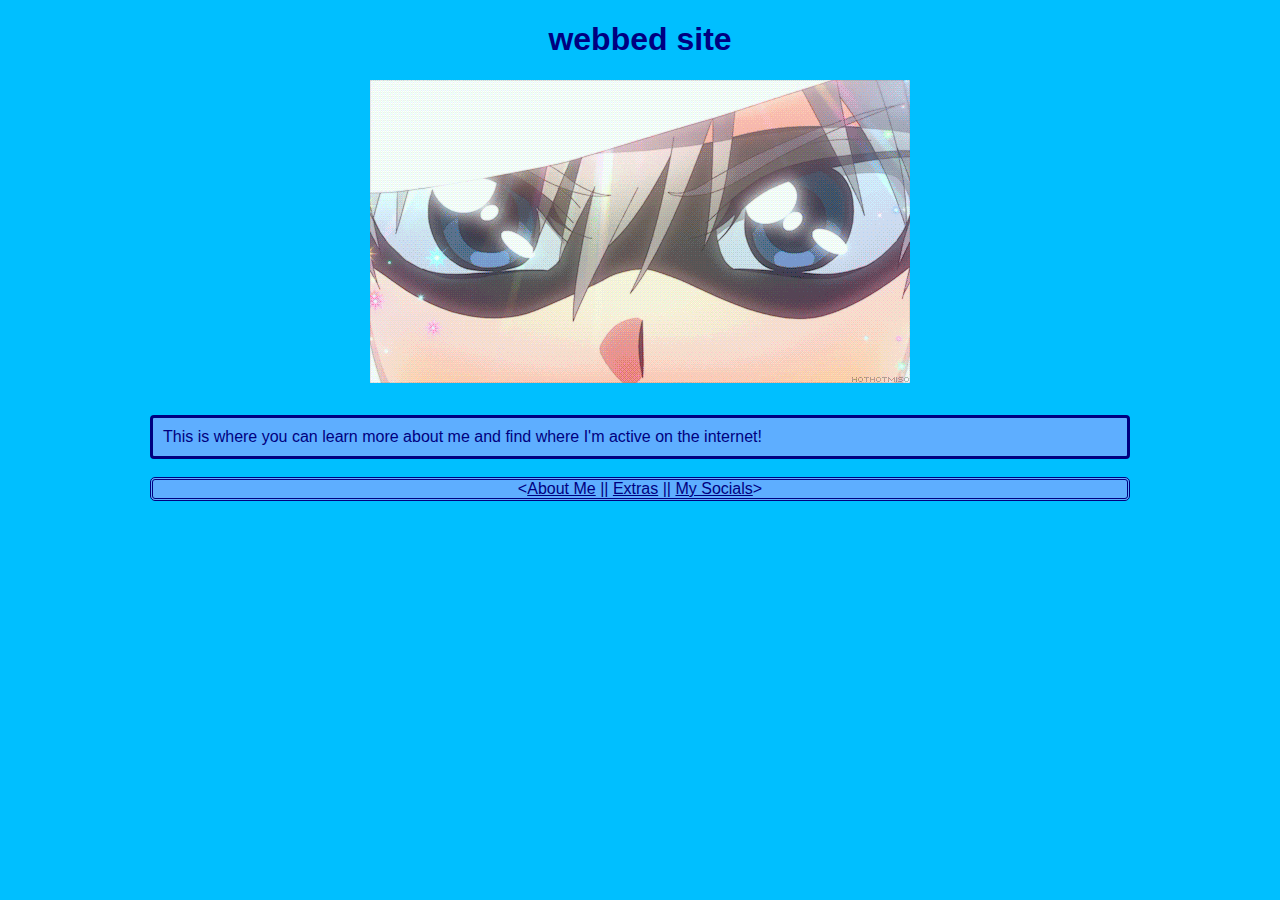
<file: index.html>
<!DOCTYPE html>
<html>

<head>
    <link rel="stylesheet" href="index.css">
    <title>bluedogxl - webbed site</title>
</head>

<body>
    <center>
        <h1>webbed site</h1>
    </center>
    <center><img src="images/takumitransform.gif" title="A gif of Takumi Shinada from Delicious Party Precure transforming into his secret identity, Black Pepper. I put it here because it looks cool."></center>
    <br>
    <section class = "section1">
        This is where you can learn more about me and find where I'm active on the internet! 
    </section>
    <br>
    <nav class="mainnav">
        &lt;<a href="./about.html">About Me</a> || <a href="./extras.html">Extras</a> || <a href="./mystuff.html">My Socials</a>&gt;
    </nav>
</body>

</html>
</file>
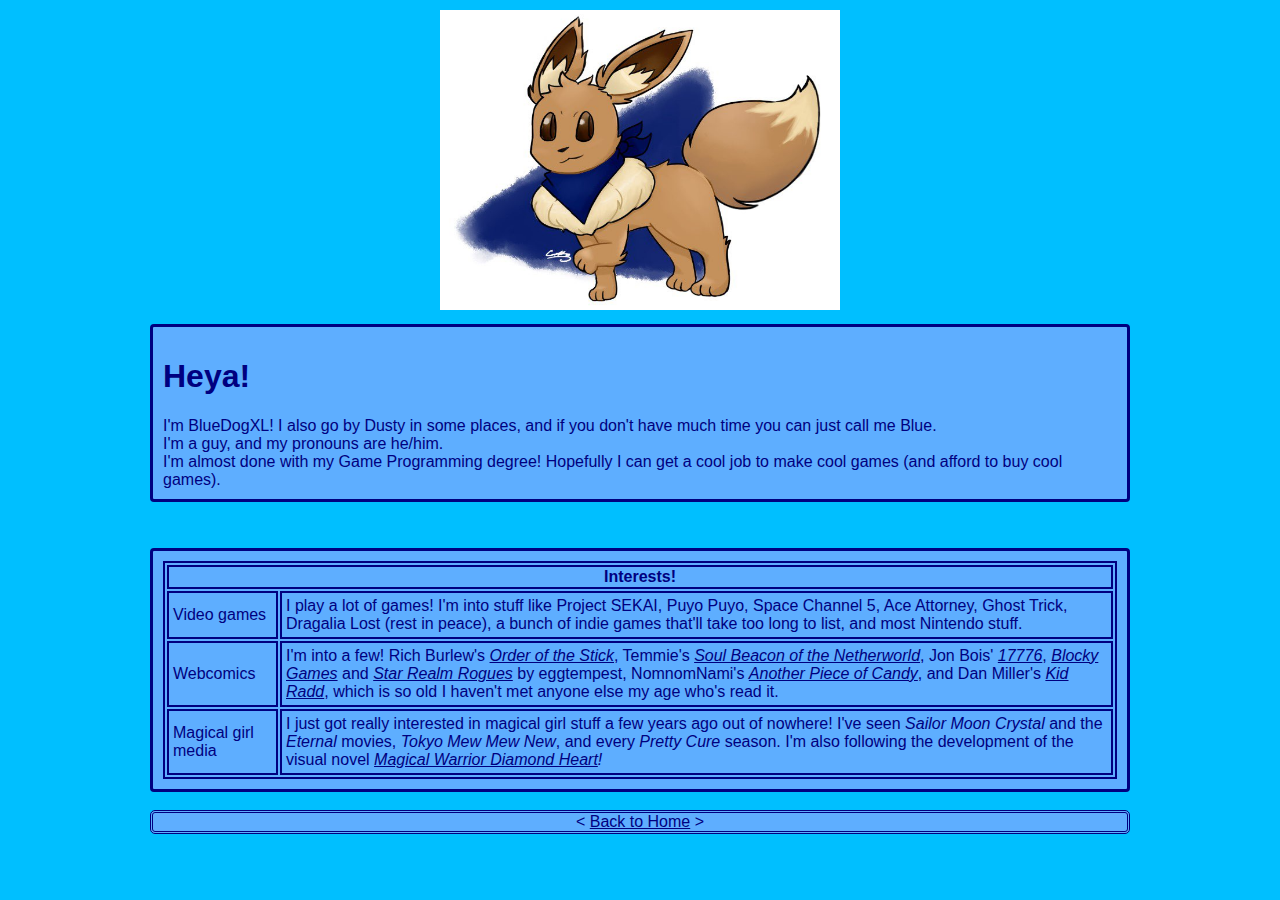
<file: about.html>
<!DOCTYPE html>
<html>

<head>
    <link rel="stylesheet" href="index.css">
    <title>bluedogxl - who i am</title>
</head>

<body>
    <center><img src="images/cattdusty.jpg" width="400" height="300" title="A picture of an Eevee from Pokemon wearing a blue bandana. It's a commission I bought from one of my friends! She did such a nice job on it!"></center>
    <section class="section1">
        <h1>Heya!</h1>
        I'm BlueDogXL! I also go by Dusty in some places, and if you don't have much time you can just call me Blue.
        <br>
        I'm a guy, and my pronouns are he/him.
        <br>
        I'm almost done with my Game Programming degree! Hopefully I can get a cool job to make cool games (and afford to buy cool games).
    </section>
    <br>
    <br>
    <section class = "section2">
        <table>
            <tr>
                <th colspan="2">Interests!</th>
            </tr>
            <tr>
                <td>Video games</td>
                <td>I play a lot of games! I'm into stuff like Project SEKAI, Puyo Puyo, Space Channel 5, Ace Attorney, Ghost Trick, Dragalia Lost (rest in peace), a bunch of indie games that'll take too long to list, and most Nintendo stuff.</td>
            </tr>
            <tr>
                <td>
                    Webcomics
                </td>
                <td>
                    I'm into a few! 
                    Rich Burlew's <em><a href="https://www.giantitp.com/comics/oots.html">Order of the Stick</a></em>, 
                    Temmie's <em><a href="https://tuyoki.itch.io/soulbeacon">Soul Beacon of the Netherworld</a></em>, 
                    Jon Bois' <em><a href="http://www.sbnation.com/a/17776-football">17776</a></em>, 
                    <em><a href="https://www.webtoons.com/en/canvas/blocky-games/list?title_no=794590">Blocky Games</a></em> and <em><a href="https://www.webtoons.com/en/canvas/star-realm-rogues/list?title_no=891169">Star Realm Rogues</a></em> by eggtempest, 
                    NomnomNami's <em><a href="https://another-piece-of-candy.thecomicseries.com">Another Piece of Candy</a></em>, 
                    and Dan Miller's <em><a href="https://www.bgreco.net/kidradd/index.htm">Kid Radd</a></em>, which is so old I haven't met anyone else my age who's read it.
                </td>
            </tr>
            <tr>
                <td>Magical girl media</td>
                <td>
                    I just got really interested in magical girl stuff a few years ago out of nowhere! I've seen <em>Sailor Moon Crystal</em> and the <em>Eternal</em> movies, <em>Tokyo Mew Mew New</em>, and every <em>Pretty Cure</em> season. I'm also following the development of the visual novel <em><a href="https://magicalwarriordiamondheart.com">Magical Warrior Diamond Heart</a>!</em>
                </td>
            </tr>
        </table>
    </section>
    <br>
    <nav class="mainnav">
        &lt; <a href="./index.html">Back to Home</a> &gt;
    </nav>

</body>

</html>
</file>
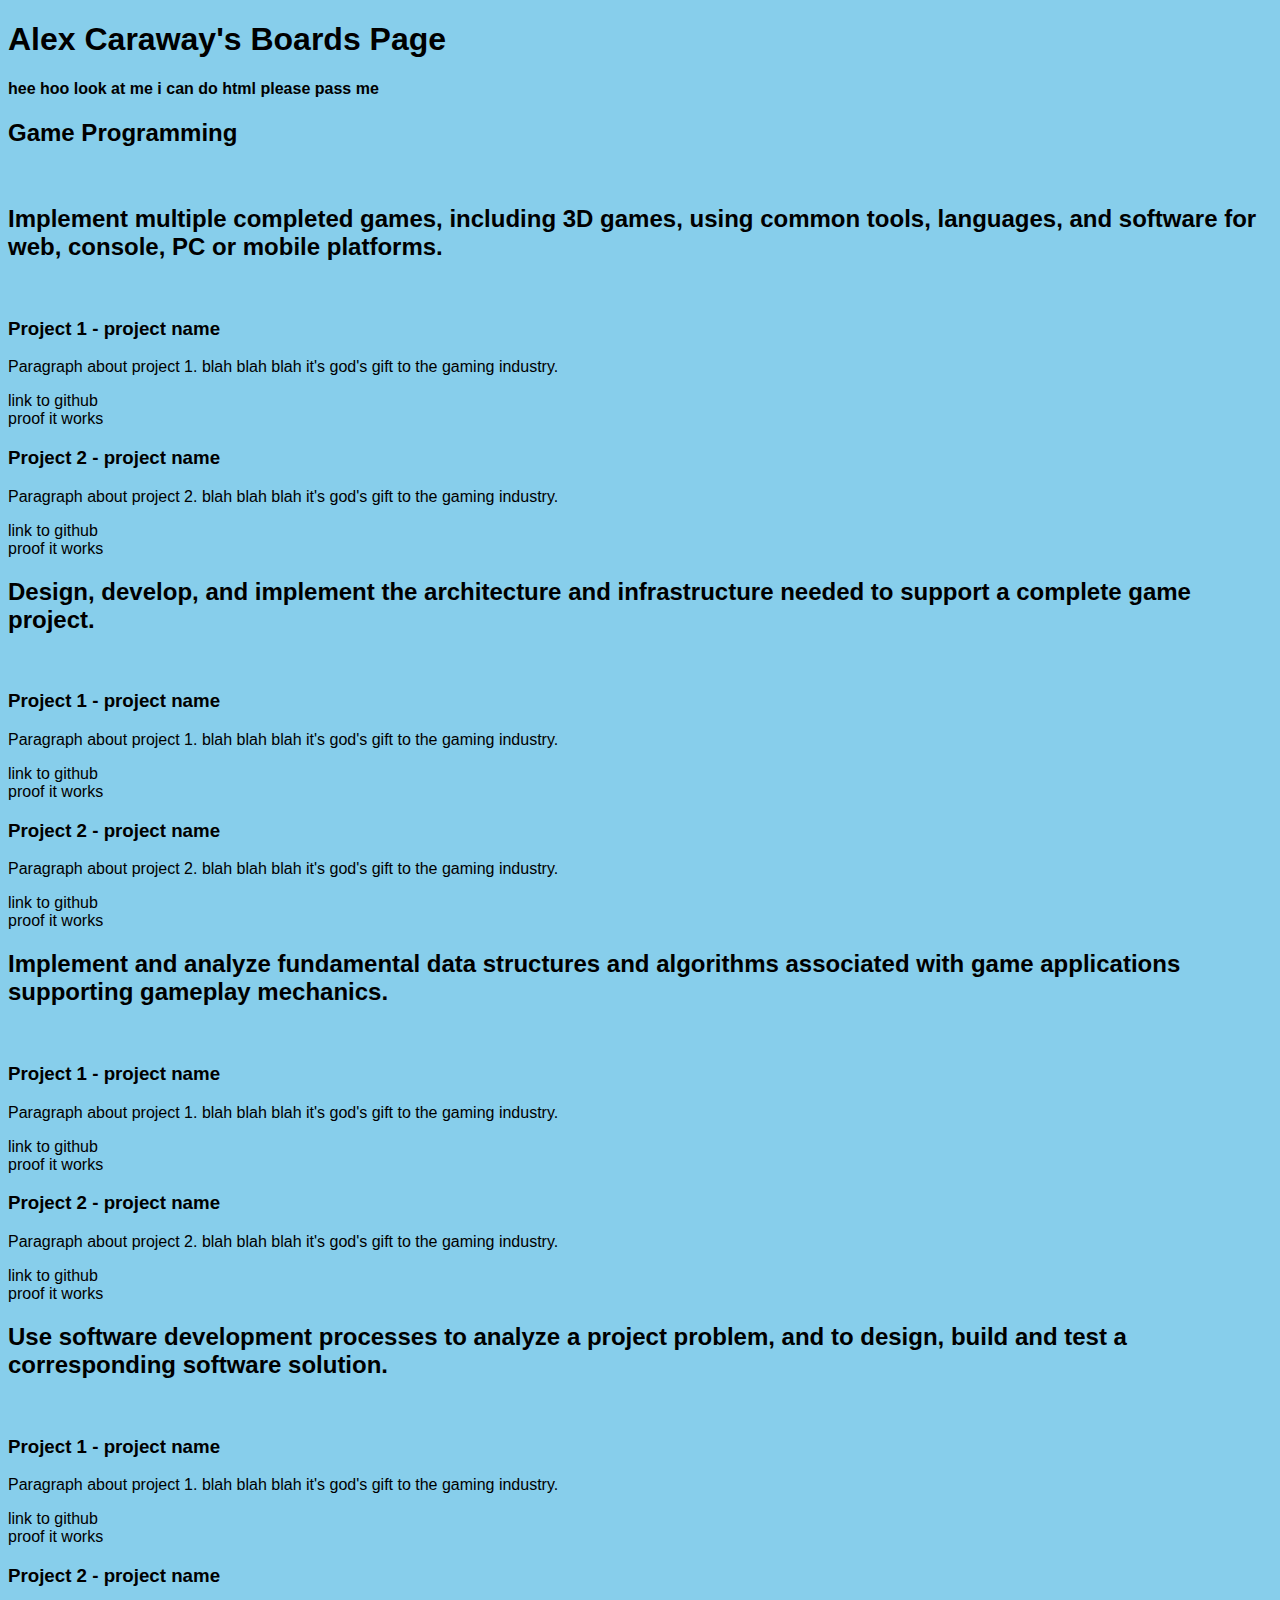
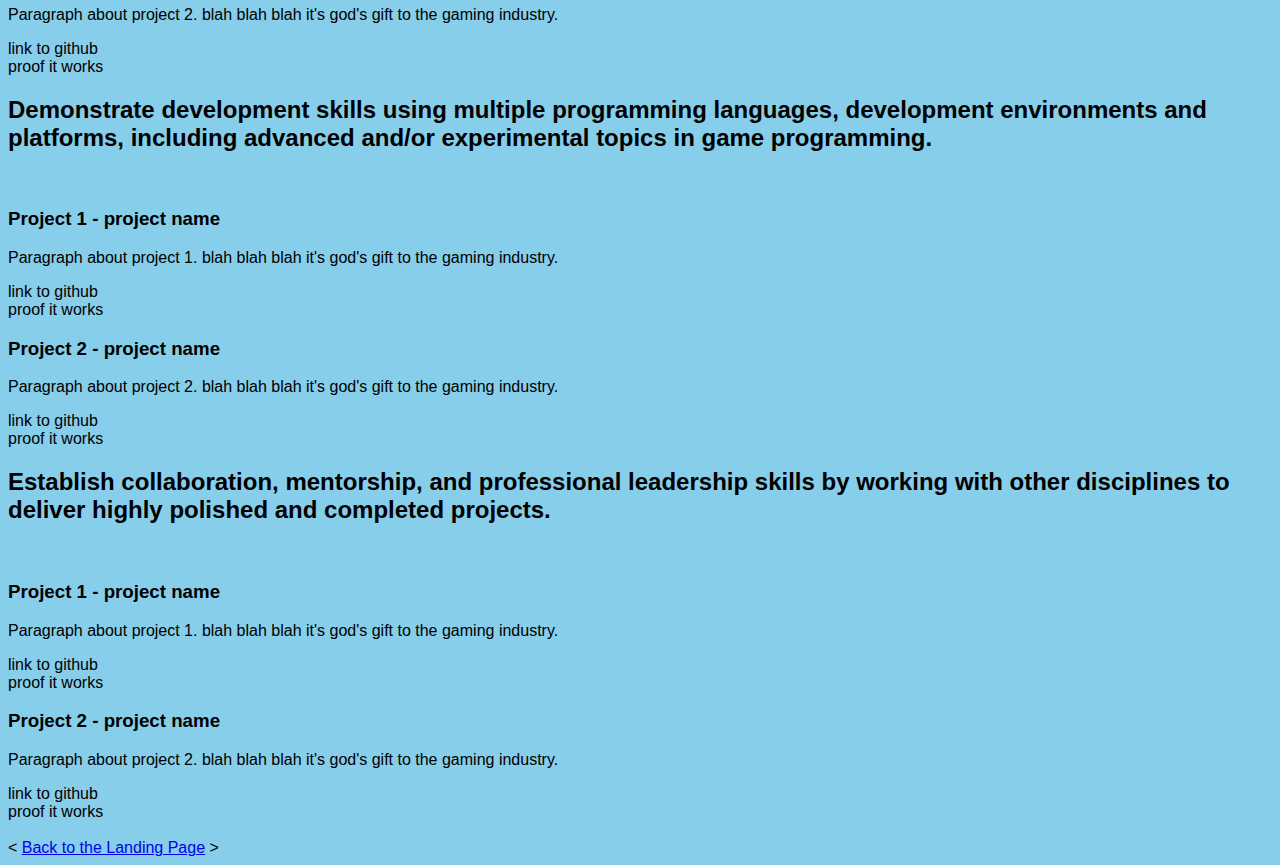
<file: boards.html>
<!DOCTYPE html>
<html>
    <head>
        <title>
            Alex Caraway's Boards Page
        </title>
        <style>
            body{
                background-color: skyblue;
                font-family: 'Sofia', sans-serif;
            }
        </style>
    </head>
    <body>
        <h1>Alex Caraway's Boards Page</h1>
        <h4>hee hoo look at me i can do html please pass me</h4>
        <h2>Game Programming</h2>
        <br>
        <h2>Implement multiple completed games, including 3D games, using common tools, languages, and software for web, console, PC or mobile platforms.</h2>
        <br>
        <h3>Project 1 - project name</h3>
        <p>
            Paragraph about project 1. blah blah blah it's god's gift to the gaming industry.
        </p>
        link to github <!--put the link here you buffoon-->
        <br>
        proof it works <!--you better have this-->
        <br>
        <h3>Project 2 - project name</h3>
        <p>
            Paragraph about project 2. blah blah blah it's god's gift to the gaming industry.
        </p>
        link to github <!--put the link here you buffoon-->
        <br>
        proof it works <!--you better have this-->
        <br>
        <h2>Design, develop, and implement the architecture and infrastructure needed to support a complete game project.</h2>
        <br>
        <h3>Project 1 - project name</h3>
        <p>
            Paragraph about project 1. blah blah blah it's god's gift to the gaming industry.
        </p>
        link to github <!--put the link here you buffoon-->
        <br>
        proof it works <!--you better have this-->
        <br>
        <h3>Project 2 - project name</h3>
        <p>
            Paragraph about project 2. blah blah blah it's god's gift to the gaming industry.
        </p>
        link to github <!--put the link here you buffoon-->
        <br>
        proof it works <!--you better have this-->
        <br>
        <h2>Implement and analyze fundamental data structures and algorithms associated with game applications supporting gameplay mechanics.</h2>
        <br>
        <h3>Project 1 - project name</h3>
        <p>
            Paragraph about project 1. blah blah blah it's god's gift to the gaming industry.
        </p>
        link to github <!--put the link here you buffoon-->
        <br>
        proof it works <!--you better have this-->
        <br>
        <h3>Project 2 - project name</h3>
        <p>
            Paragraph about project 2. blah blah blah it's god's gift to the gaming industry.
        </p>
        link to github <!--put the link here you buffoon-->
        <br>
        proof it works <!--you better have this-->
        <br>
        <h2>Use software development processes to analyze a project problem, and to design, build and test a corresponding software solution.</h2>
        <br>
        <h3>Project 1 - project name</h3>
        <p>
            Paragraph about project 1. blah blah blah it's god's gift to the gaming industry.
        </p>
        link to github <!--put the link here you buffoon-->
        <br>
        proof it works <!--you better have this-->
        <br>
        <h3>Project 2 - project name</h3>
        <p>
            Paragraph about project 2. blah blah blah it's god's gift to the gaming industry.
        </p>
        link to github <!--put the link here you buffoon-->
        <br>
        proof it works <!--you better have this-->
        <br>
        <h2>Demonstrate development skills using multiple programming languages, development environments and platforms, including advanced and/or experimental topics in game programming.</h2>
        <br>
        <h3>Project 1 - project name</h3>
        <p>
            Paragraph about project 1. blah blah blah it's god's gift to the gaming industry.
        </p>
        link to github <!--put the link here you buffoon-->
        <br>
        proof it works <!--you better have this-->
        <br>
        <h3>Project 2 - project name</h3>
        <p>
            Paragraph about project 2. blah blah blah it's god's gift to the gaming industry.
        </p>
        link to github <!--put the link here you buffoon-->
        <br>
        proof it works <!--you better have this-->
        <br>
        <h2>Establish collaboration, mentorship, and professional leadership skills by working with other disciplines to deliver highly polished and completed projects.</h2>
        <br>
        <h3>Project 1 - project name</h3>
        <p>
            Paragraph about project 1. blah blah blah it's god's gift to the gaming industry.
        </p>
        link to github <!--put the link here you buffoon-->
        <br>
        proof it works <!--you better have this-->
        <br>
        <h3>Project 2 - project name</h3>
        <p>
            Paragraph about project 2. blah blah blah it's god's gift to the gaming industry.
        </p>
        link to github <!--put the link here you buffoon-->
        <br>
        proof it works <!--you better have this-->
        <br>
        <br>
        &lt;
        <a href="./index.html">Back to the Landing Page</a>
        &gt;
    </body>
</html>
</file>
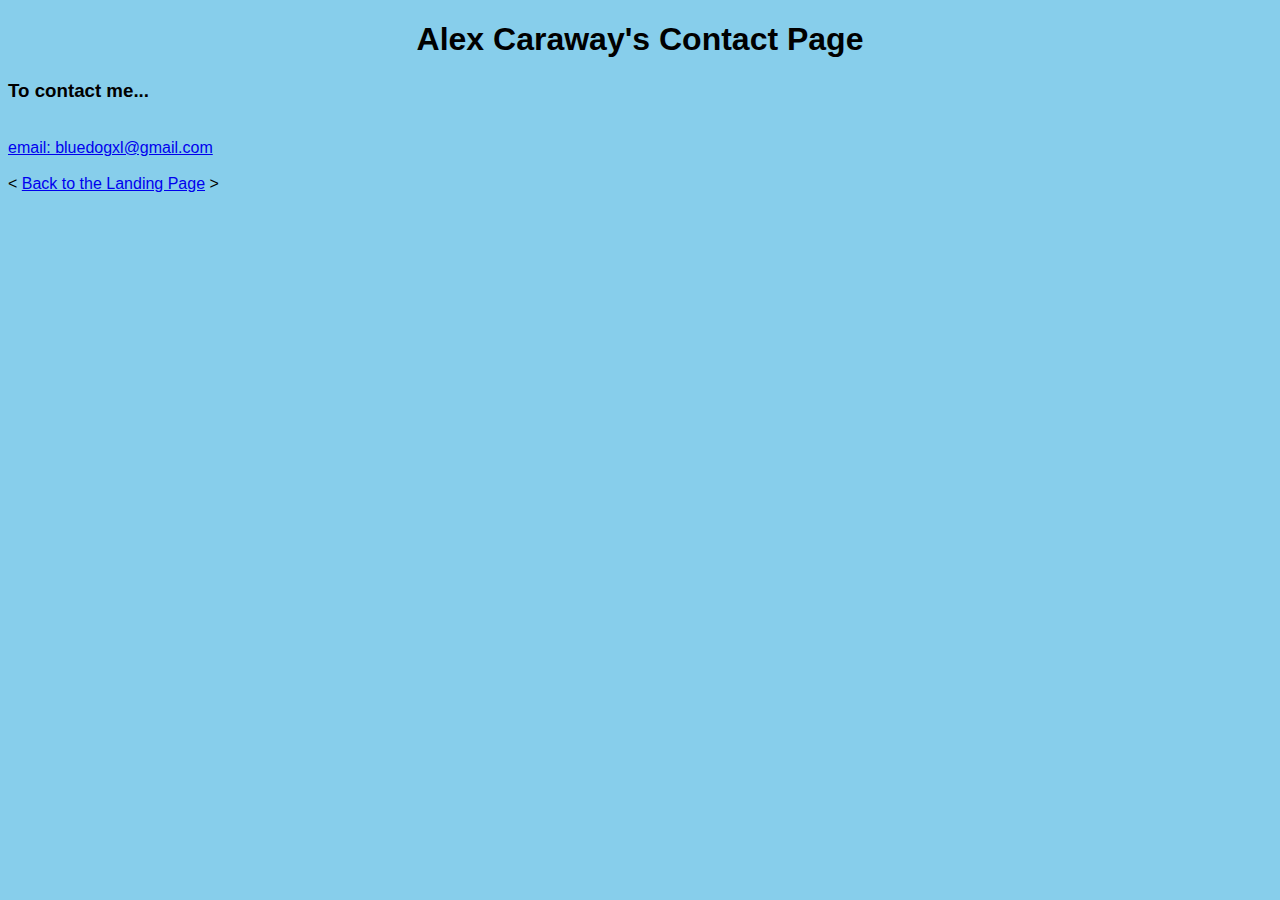
<file: contact.html>
<!DOCTYPE html>
<html>
    <head>
        <title>
            Contact Alex Caraway
        </title>
        <style>
            body{
                background-color: skyblue;
                font-family: 'Sofia', sans-serif;
            }
        </style>
    </head>
    <body>
        <center><h1>Alex Caraway's Contact Page</h1></center>
        <h3>To contact me...</h3><br>
        <a href="mailto:bluedogxl@gmail.com">email: bluedogxl@gmail.com</a>
        <br>
        <br>
        &lt;
        <a href="./index.html">Back to the Landing Page</a>
        &gt;
    </body>
</html>
</file>
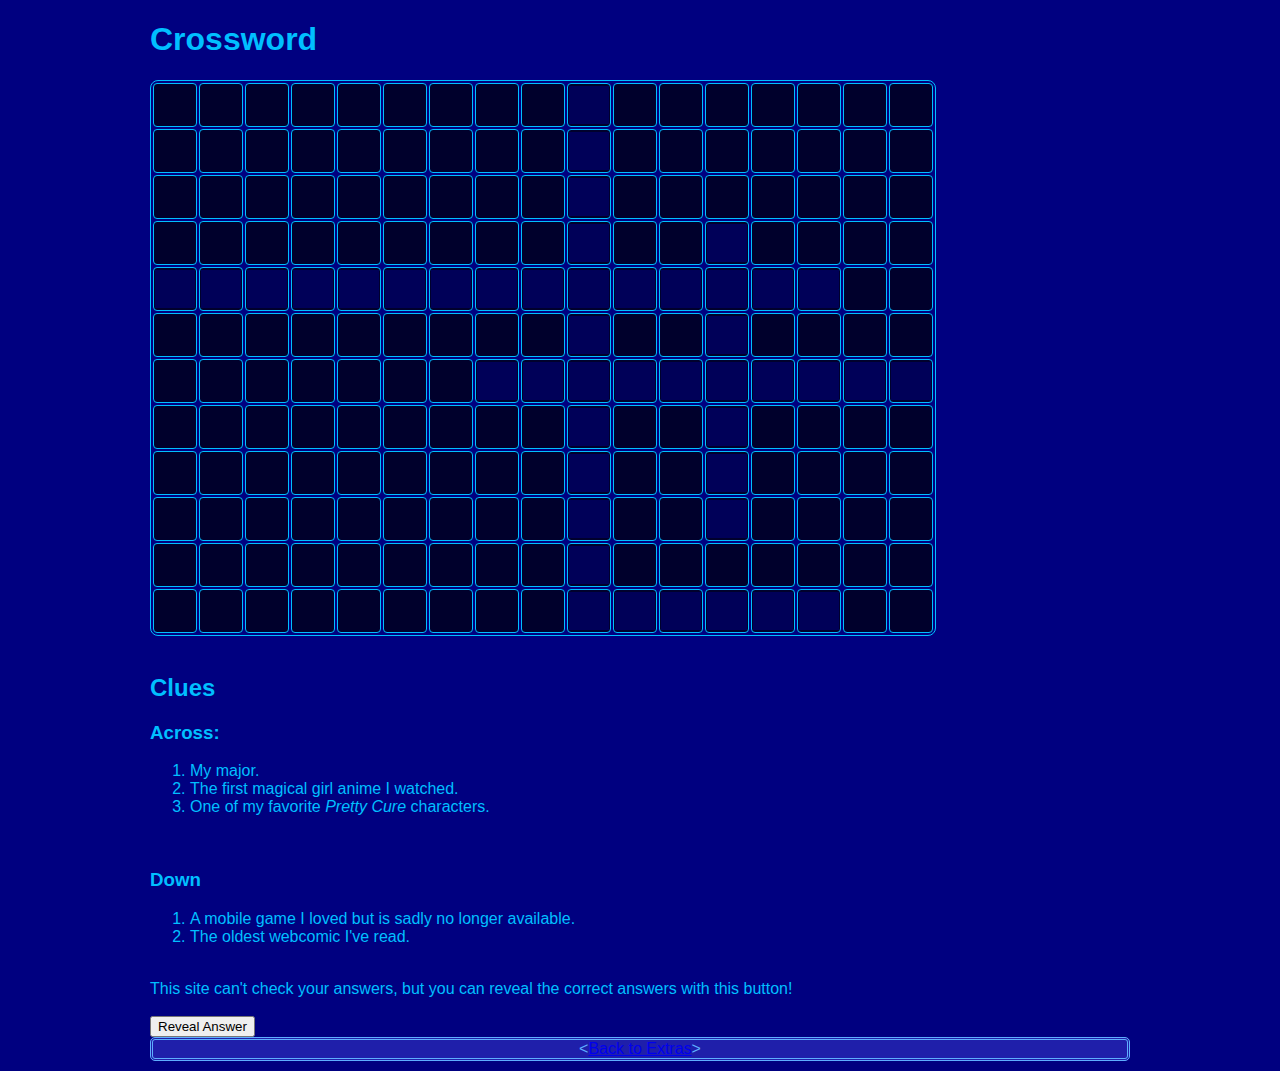
<file: crossword.html>
<!DOCTYPE html>
<html lang="en">
    <!-- this is one of the pages i made for CSC256 -->
<head>
    <meta charset="UTF-8">
    <meta name="viewport" content="width=device-width, initial-scale=1.0">
    <title>bluedogxl - crossword</title>
    <script src="crossword.js"></script>
    <link href="crossword.css" rel="stylesheet">
</head>
<body>
    <header>
        <h1>Crossword</h1>
    </header>
    <main>
        <table id="crossword"></table>
        <br>
        <h2>Clues</h2>
        <h3>Across:</h3>
        <ol>
            <li>
                My major.
            </li>
            <li>
                The first magical girl anime I watched.
            </li>
            <li>
                One of my favorite <em>Pretty Cure</em> characters.
            </li>
        </ol>
        <br>
        <h3>Down</h3>
        <ol>
            <li>
                A mobile game I loved but is sadly no longer available.
            </li>
            <li>
                The oldest webcomic I've read.
            </li>
        </ol>
        <br>
        This site can't check your answers, but you can reveal the correct answers with this button!
        <br><br>
        <button onclick="revealAnswer();">Reveal Answer</button>
    </main>
    <script>
        buildTable(document.getElementById("crossword"));
        // remember to update revealAnswers with these functions as well!
        buildClues(0, "down", 3, 12, document.getElementById("crossword"), false);
        buildClues(1, "across", 6, 7, document.getElementById("crossword"), false);
        buildClues(2, "down", 0, 9, document.getElementById("crossword"), false);
        buildClues(3, "across", 11, 9, document.getElementById("crossword"), false);
        buildClues(4, "across", 4, 0, document.getElementById("crossword"), false);
    </script>
    <nav class="mainnav">
        &lt;<a href="./extras.html">Back to Extras</a>&gt;
    </nav>
</body>
</html>
</file>
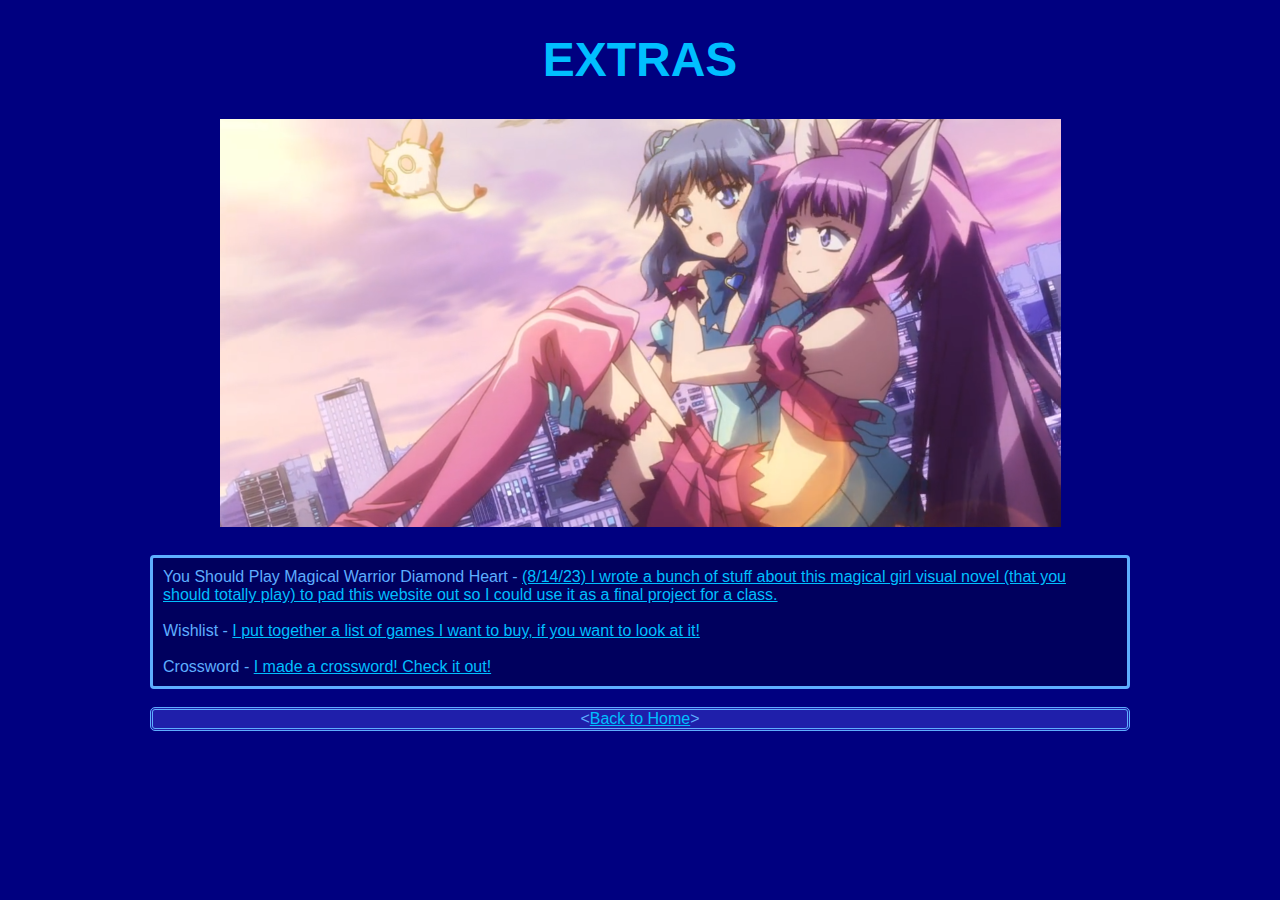
<file: extras.html>
<!DOCTYPE html>
<html lang="en">
<!-- this is one of the pages i made for CSC256 -->

<head>
    <meta charset="UTF-8">
    <meta name="viewport" content="width=device-width, initial-scale=1.0">
    <title>bluedogxl - extras</title>
    <link rel="stylesheet" href="extras.css">
</head>

<body>
    <header>
        <h1>EXTRAS</h1>
    </header>
    <main>
        <img src="images/tmmnsunset.png" width="841" height="408"
            style="display: block; margin-left: auto; margin-right: auto;"
            title="A screencap of a scene in Tokyo Mew Mew New where Mew Mint carries Mew Zakuro into the sunset.">
        <br>
        <section class="section1">
            You Should Play Magical Warrior Diamond Heart - <a
                href="./you-should-play-magical-warrior-diamond-heart.html">(8/14/23) I wrote a bunch of stuff about
                this
                magical girl visual novel (that you should totally play) to pad this website out so I could use it as a
                final project for a class.</a>
            <br>
            <br>
            Wishlist - <a href="./wishlist.html">I put together a list of games I want to buy, if you want to look at
                it!</a>
            <br>
            <br>
            Crossword - <a href="./crossword.html">I made a crossword! Check it out!</a>
        </section>
    </main>
    <br>
    <nav class="mainnav">
        &lt;<a href="./index.html">Back to Home</a>&gt;
    </nav>
</body>

</html>
</file>
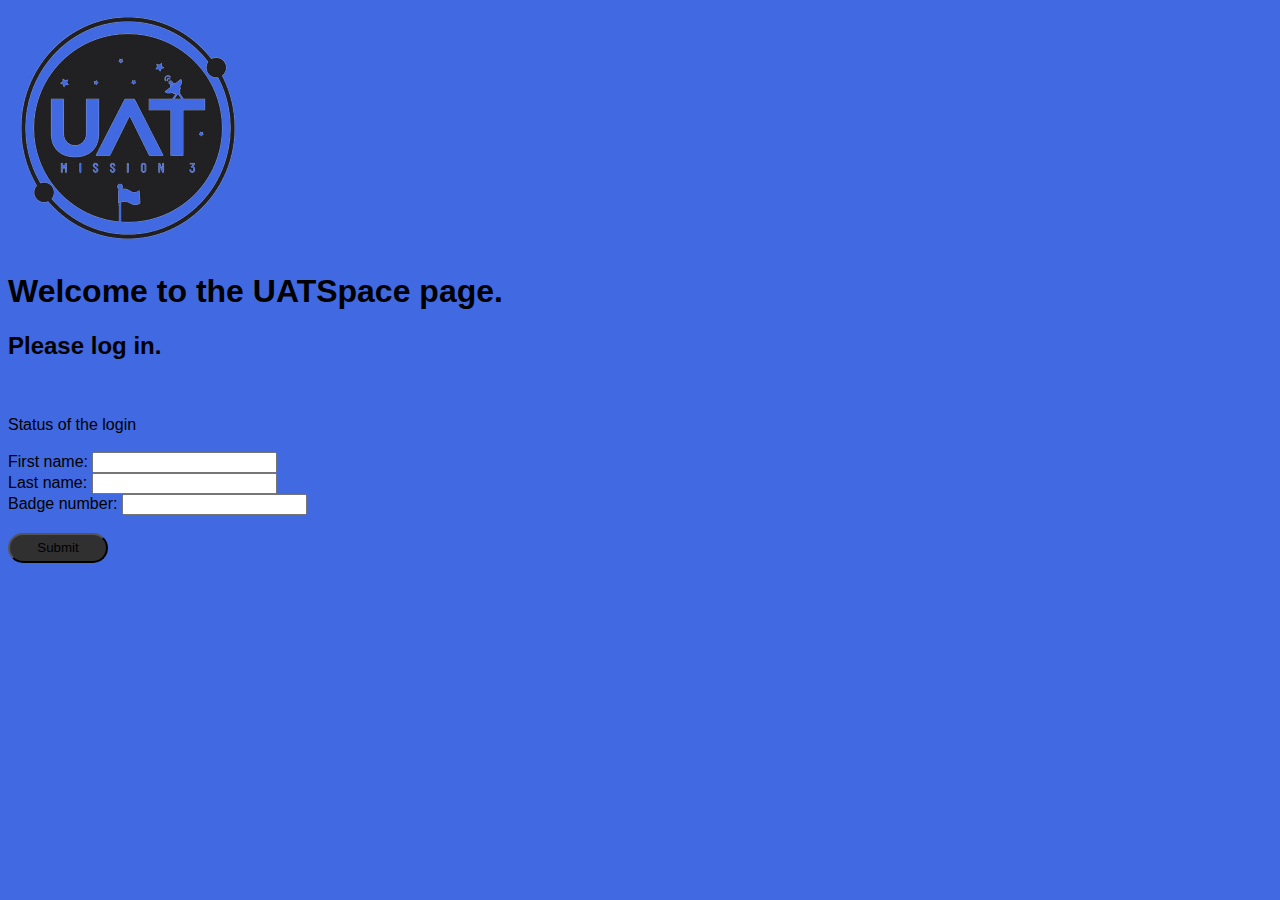
<file: login.html>
<!DOCTYPE html>
<html>

<head>
    <script src="logincode.js"></script>
    <link rel="stylesheet" href="loginstyle.css">
    <title>Login to UAT Space</title>
</head>

<body>
    <img src="UATspaceLogo.jpg">
    <h1>
        Welcome to the UATSpace page.
        </h1>
        <h2>Please log in.
    </h2>
    <br>
    <br>
    <div id="loginStatus">Status of the login</div>
    <br>
    <form id="creditSubmit" onsubmit="return false">
        First name: <input type="text" id="fName"> <br>
        Last name: <input type="text" id="lName"> <br>
        Badge number: <input type="number" id="badgeID"> <br>
        <br>
        <input type="submit" onclick="checkCreds();" class="submitButton">
    </form>
</body>

</html>
</file>
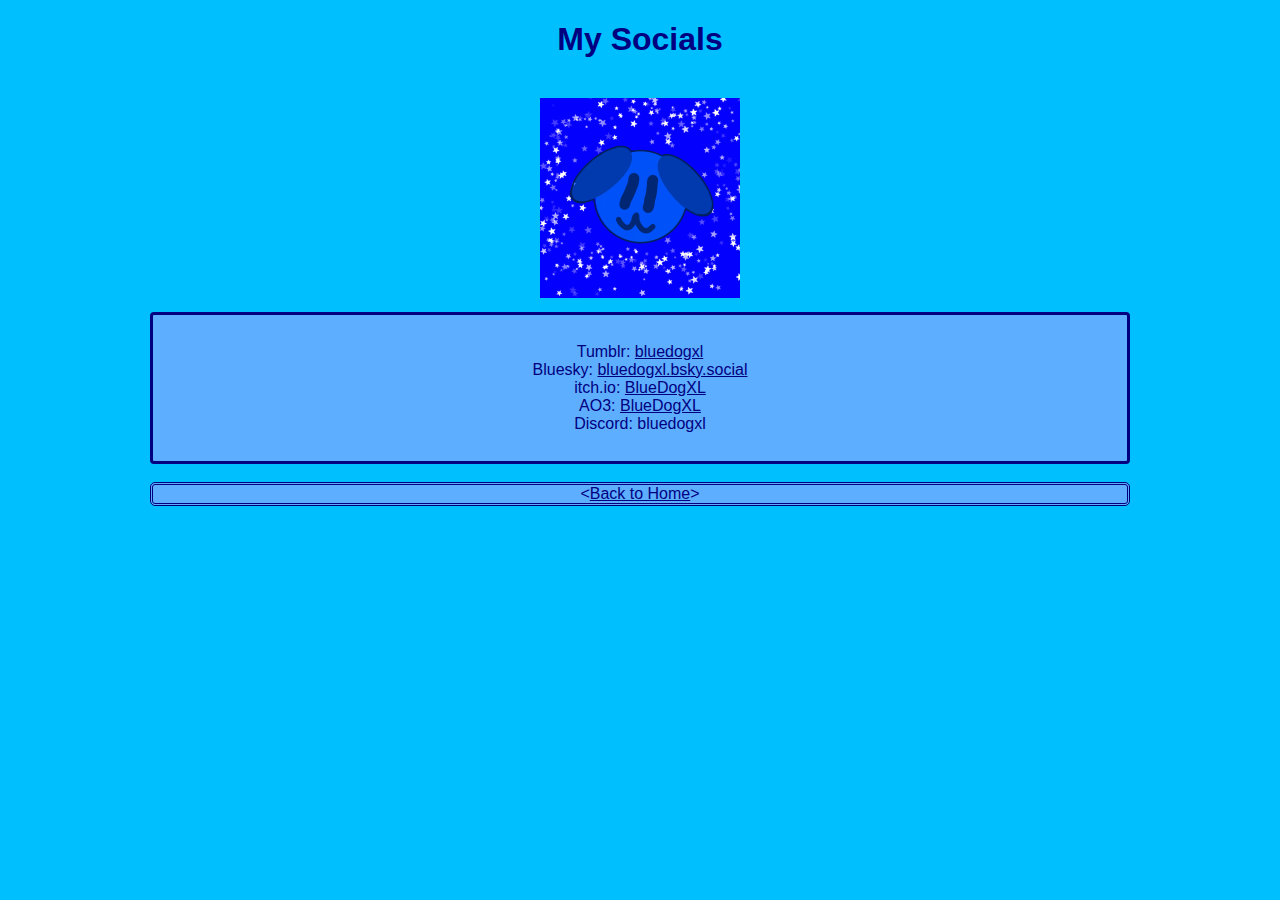
<file: mystuff.html>
<!DOCTYPE html>
<html>
    <head>
        <link rel="stylesheet" href="index.css">
        <title>bluedogxl - where i'm at</title>
    </head>
    <body>
        <center><h1>My Socials</h1><br>
        <img src="images/icon.png" width="200" height="200" title="The icon I use for pretty much everything nowadays."> <br>
        <section class="section1"><br>
        Tumblr: <a href="https://bluedogxl.tumblr.com">bluedogxl</a><br>
        Bluesky: <a href="https://bsky.app/profile/bluedogxl.bsky.social">bluedogxl.bsky.social</a><br>
        itch.io: <a href="https://bluedogxl.itch.io">BlueDogXL</a><br>
        AO3: <a href="https://archiveofourown.org/users/BlueDogXL">BlueDogXL</a><br>
        Discord: bluedogxl<br>
        <br></center>
        </section><br>
        <nav class="mainnav">
        &lt;<a href="./index.html">Back to Home</a>&gt;
        </nav>
    </body>
</html>
</file>
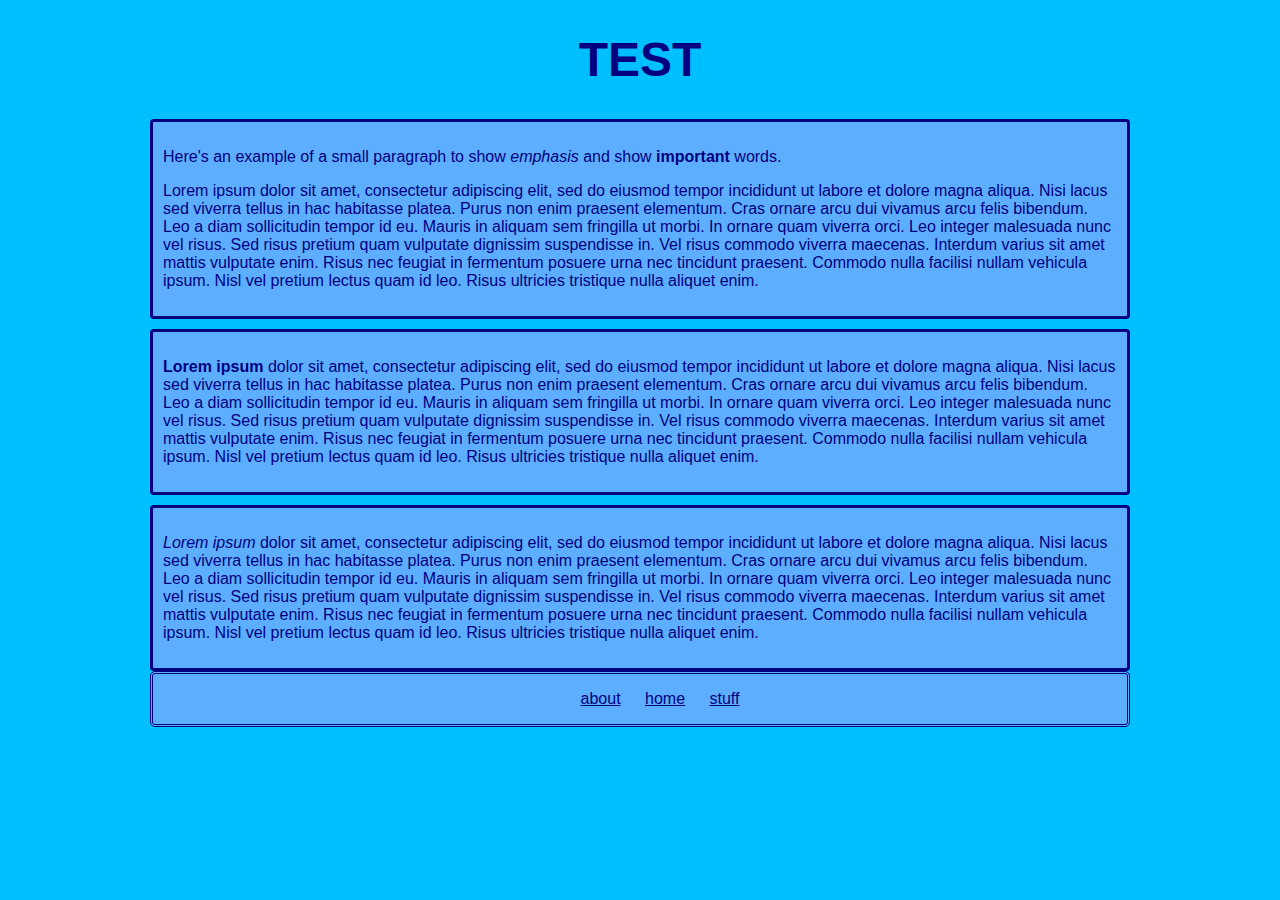
<file: test.html>
<!DOCTYPE html>
<html>

<head>
    <link rel="stylesheet" href="index.css">
</head>

<body>
    <header>
        <h1>TEST</h1>
    </header>

    <section class="section1">
        <p>Here's an example of a small paragraph to show <em>emphasis</em> and show <strong>important</strong> words.</p>
    <p>Lorem ipsum dolor sit amet, consectetur adipiscing elit, sed do eiusmod tempor incididunt ut labore et dolore magna aliqua. Nisi lacus sed viverra tellus in hac habitasse platea. Purus non enim praesent elementum. Cras ornare arcu dui vivamus arcu felis bibendum. Leo a diam sollicitudin tempor id eu. Mauris in aliquam sem fringilla ut morbi. In ornare quam viverra orci. Leo integer malesuada nunc vel risus. Sed risus pretium quam vulputate dignissim suspendisse in. Vel risus commodo viverra maecenas. Interdum varius sit amet mattis vulputate enim. Risus nec feugiat in fermentum posuere urna nec tincidunt praesent. Commodo nulla facilisi nullam vehicula ipsum. Nisl vel pretium lectus quam id leo. Risus ultricies tristique nulla aliquet enim.</p>
    </section>

    <section class="section2">
        <p><strong>Lorem ipsum</strong> dolor sit amet, consectetur adipiscing elit, sed do eiusmod tempor incididunt ut labore et dolore magna aliqua. Nisi lacus sed viverra tellus in hac habitasse platea. Purus non enim praesent elementum. Cras ornare arcu dui vivamus arcu felis bibendum. Leo a diam sollicitudin tempor id eu. Mauris in aliquam sem fringilla ut morbi. In ornare quam viverra orci. Leo integer malesuada nunc vel risus. Sed risus pretium quam vulputate dignissim suspendisse in. Vel risus commodo viverra maecenas. Interdum varius sit amet mattis vulputate enim. Risus nec feugiat in fermentum posuere urna nec tincidunt praesent. Commodo nulla facilisi nullam vehicula ipsum. Nisl vel pretium lectus quam id leo. Risus ultricies tristique nulla aliquet enim.</p>
    </section>

    <section class="section3">
        <p><em>Lorem ipsum</em> dolor sit amet, consectetur adipiscing elit, sed do eiusmod tempor incididunt ut labore et dolore magna aliqua. Nisi lacus sed viverra tellus in hac habitasse platea. Purus non enim praesent elementum. Cras ornare arcu dui vivamus arcu felis bibendum. Leo a diam sollicitudin tempor id eu. Mauris in aliquam sem fringilla ut morbi. In ornare quam viverra orci. Leo integer malesuada nunc vel risus. Sed risus pretium quam vulputate dignissim suspendisse in. Vel risus commodo viverra maecenas. Interdum varius sit amet mattis vulputate enim. Risus nec feugiat in fermentum posuere urna nec tincidunt praesent. Commodo nulla facilisi nullam vehicula ipsum. Nisl vel pretium lectus quam id leo. Risus ultricies tristique nulla aliquet enim.</p>
    </section>

    <nav class="mainnav">
        <ul>
            <li><a href="about.html">about</a></li>
            <li><a href="index.html">home</a></li>
            <li><a href="mystuff.html">stuff</a></li>
        </ul>
    </nav>

    <footer>
        
    </footer>
</body>

</html>
</file>
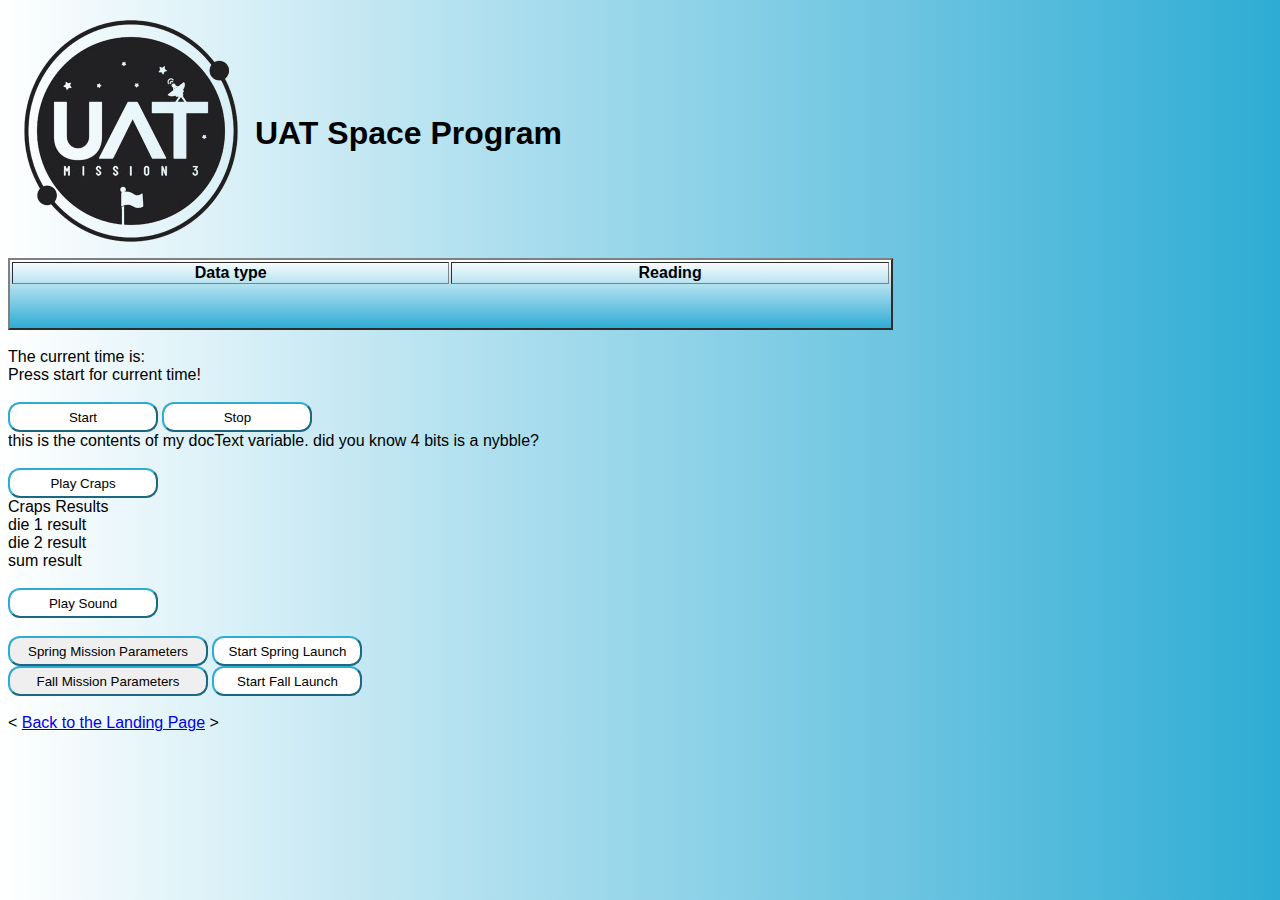
<file: UATSpacePage.html>
<!DOCTYPE html>
<html>
<!--
    This is a file to test the use of HTML tags as well as a couple JavaScript functions (document.write() and alert()).
    created by Alex Caraway
    01/12/22
    for CSC102
    alecaraw@uat.edu
-->

<head>
    <!--This is the head of the document, it is behind the scenes-->
    <script src="code.js"></script>
    <script src="classCode.js"></script>
    <script src="launchDataDis.js"></script>
    <script src="dataLoader.js"></script>
    <script>
        var theTime = new Date();
        var tempTime = new Date();
        var lastIteration = 0;
        var time_interval = 5000;
        var running = true;
        var index = 0;
        var timer;
        //gets data into array
        var data = getData();
    </script>
    <title>
        Alex Caraway's UATSpace Page
    </title>
    <style>
        body {
            background-image: linear-gradient(90deg, white, #2eacd4);
            font-family: 'Sofia', sans-serif;
        }
        .SSButtons {
            background-color: white;
            width: 150px;
            height: 30px;
            border-radius: 12px;
            border-color: #2eacd4;
        }
        .LgButton {
            width: 200px;
            height: 30px;
            border-radius: 12px;
            border-color: #2eacd4;
        }
        #data {
            background-image: linear-gradient(180deg, white, #2eacd4);
        }
            
    </style>
</head>

<body>
    <table>
        <td><img src="UATspaceLogo.jpg"></td>
        <td><h1>UAT Space Program</h1></td>
    </table>
    <table id="data" border="2" width="70%">
        <col style="width: 35%">
        <col style="width: 35%">
        <thead>
            <th>Data type</th>
            <th>Reading</th>
        </thead>
        <tbody>
            <tr id="seconds"></tr>
            <tr id="latitude"></tr>
            <tr id="longitude"></tr>
            <tr id="gpsSensor_alt"></tr>
            <tr id="bmpSensor_alt"></tr>
            <tr id="bmpSensor_pres"></tr>
            <tr id="bmpSensor_temp"></tr>
            <tr id="digSensor_temp"></tr>
            <tr id="cssSensor_temp"></tr>
            <tr id="cssSensor_eco2"></tr>
            <tr id="cssSensor_TVOC"></tr>
            <tr id="UV"></tr>
            <tr id="accelX"></tr>
            <tr id="accelY"></tr>
            <tr id="accelZ"></tr>
            <tr id="magneticX"></tr>
            <tr id="magneticY"></tr>
            <tr id="magneticZ"></tr>
            <tr id="gyroX"></tr>
            <tr id="gyroY"></tr>
            <tr id="gyroZ"></tr>
        </tbody>
    </table>
    <br>
    The current time is: <div id="timeStamp">Press start for current time!</div>
    <br>
    <button id="startButton" onclick="start();" class="SSButtons">Start</button>
    <button id="stopButton" onclick="stop();" class="SSButtons">Stop</button>
    <br>
    <script>
        var docText = "this is the contents of my docText variable.";
        var addText = " did you know 4 bits is a nybble?";
        document.write(docText + addText)
    </script>
    <br>
    <br>
    <button onclick="playCraps();" class="SSButtons">Play Craps</button>
    <div id="crapsRes">Craps Results</div>
    <div id="die1Res">die 1 result</div>
    <div id="die2Res">die 2 result</div>
    <div id="sumRes">sum result</div>
    <br>
    <button class="SSButtons" onclick="playSound();">Play Sound</button>
    <br>
    <br>
    <script>
        var springLaunch = new Mission("To boldly go...", 19, 25, "May", 2023, "Maxwell One", 3);
        var fallLaunch = new Mission("To go boldly, grammatically correct", 25, 13, "November", 2022, "Maxwell Zero", 2)
    </script>
    <button onclick="runSpringDisplay()" class="LgButton">Spring Mission Parameters</button>
    <button onclick="spLaunch()" class="SSButtons">Start Spring Launch</button>
    <br>
    <button onclick="runFallDisplay()" class="LgButton">Fall Mission Parameters</button>
    <button onclick="faLaunch()" class="SSButtons">Start Fall Launch</button>
    <br>
    <br>
    &lt;
        <a href="./index.html">Back to the Landing Page</a>
        &gt;
</body>
<!--alt+shift+f to fix formatting-->

</html>
</file>
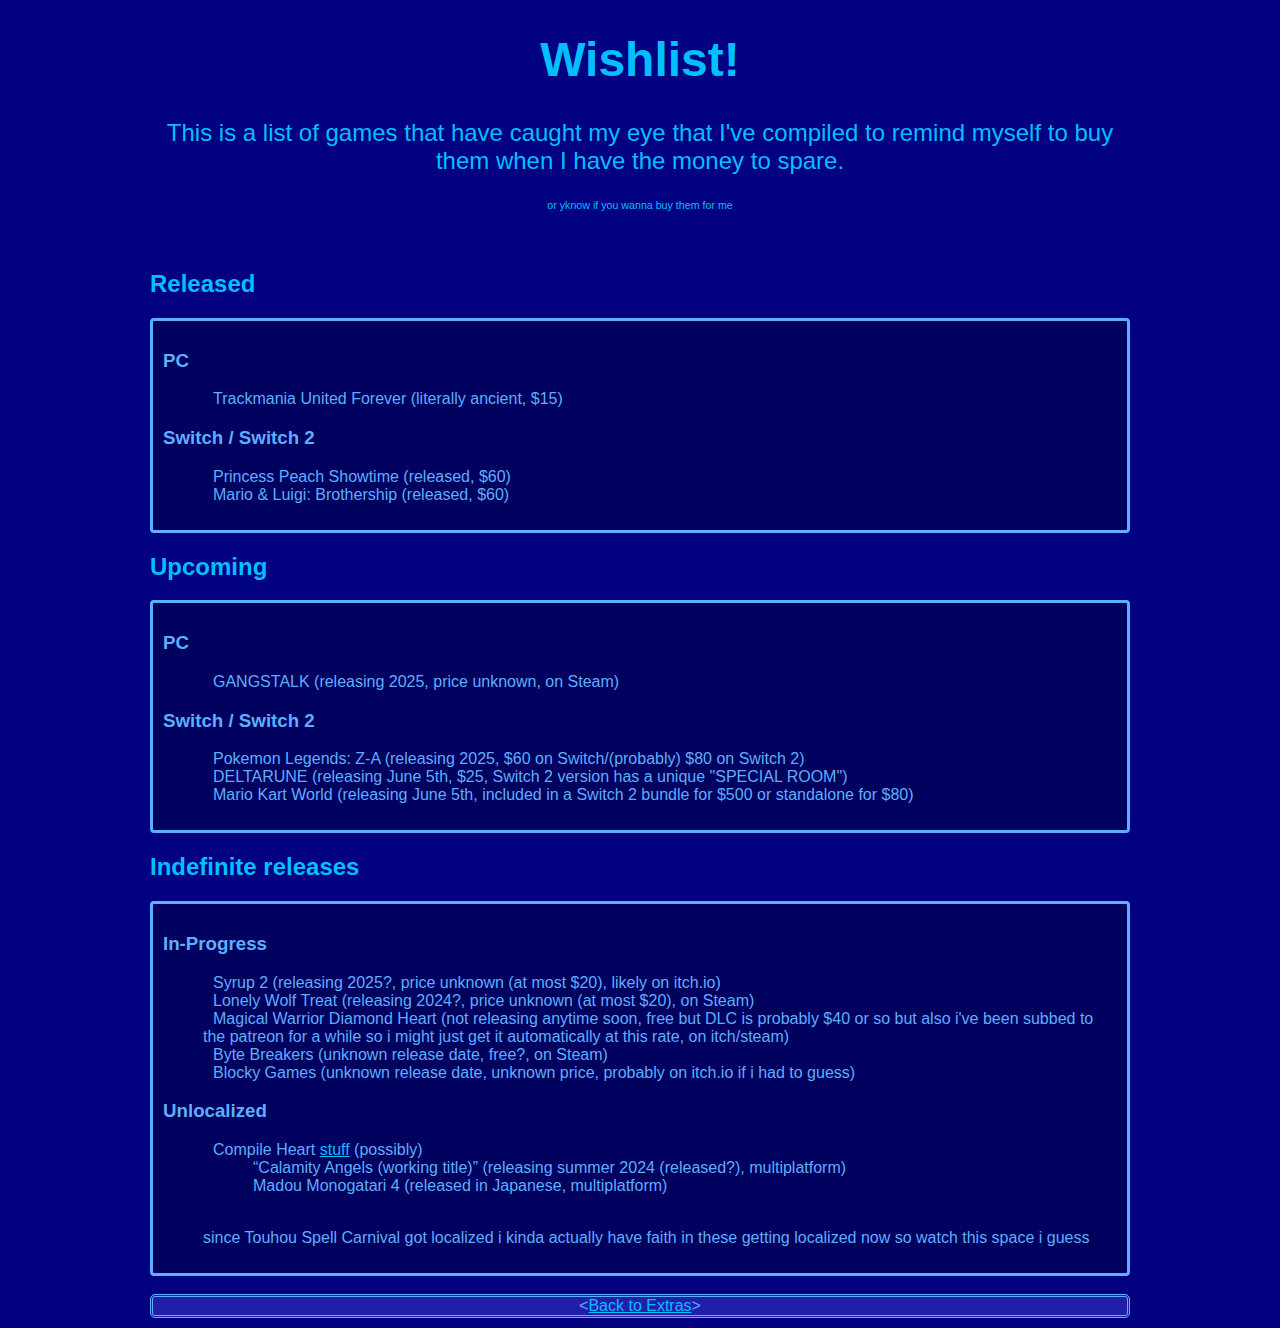
<file: wishlist.html>
<!DOCTYPE html>
<html lang="en">

<head>
    <meta charset="UTF-8">
    <meta name="viewport" content="width=device-width, initial-scale=1.0">
    <link rel="stylesheet" href="extras.css">
    <title>bluedogxl - wishlist</title>
</head>

<body>
    <header>
        <h1>Wishlist!</h1>
        <p>This is a list of games that have caught my eye that I've compiled to remind myself to buy them when I have the money to spare.</p>
        <p style="font-size: 8pt;">or yknow if you wanna buy them for me</p>
        <br>
    </header>
    <main>
        <h2>Released</h2>
        <section class="section1">
            <h3>PC</h3>
            <ul>
                <li>Trackmania United Forever (literally ancient, $15)</li><br>
            </ul>
            <h3>Switch / Switch 2</h3>
            <ul>
                <li>Princess Peach Showtime (released, $60)</li><br>
                <li>Mario &amp; Luigi: Brothership (released, $60)</li><br>
            </ul>
        </section>
        <h2>Upcoming</h2>
        <section class="section2">
            <h3>PC</h3>
            <ul>
                <li>GANGSTALK (releasing 2025, price unknown, on Steam)</li><br>
            </ul>
            <h3>Switch / Switch 2</h3>
            <ul>
                <li>Pokemon Legends: Z-A (releasing 2025, $60 on Switch/(probably) $80 on Switch 2)</li><br>
                <li>DELTARUNE (releasing June 5th, $25, Switch 2 version has a unique "SPECIAL ROOM")</li><br>
                <li>Mario Kart World (releasing June 5th, included in a Switch 2 bundle for $500 or standalone for $80)</li><br>
            </ul>
        </section>
        <h2>Indefinite releases</h2>
        <section class="section3">
            <h3>In-Progress</h3>
            <ul>
            <li>Syrup 2 (releasing 2025?, price unknown (at most $20), likely on itch.io)</li><br>
            <li>Lonely Wolf Treat (releasing 2024?, price unknown (at most $20), on Steam)</li><br>
            <li>Magical Warrior Diamond Heart (not releasing anytime soon, free but DLC is probably $40 or so but also i've been subbed to the patreon for a while so i might just get it automatically at this rate, on itch/steam)</li><br>
            <li>Byte Breakers (unknown release date, free?, on Steam)</li><br>
            <li>Blocky Games (unknown release date, unknown price, probably on itch.io if i had to guess)</li><br>
            </ul>
            <h3>Unlocalized</h3>
            <ul>
            <li>Compile Heart <a
                    href="https://www.google.com/url?q=https://www-famitsu-com.translate.goog/news/202310/05319425.html?_x_tr_sl%3Dauto%26_x_tr_tl%3Den%26_x_tr_hl%3Den-US&amp;sa=D&amp;source=editors&amp;ust=1719126185712172&amp;usg=AOvVaw2zLZt-762lbWtYorDTDJ3q">stuff</a>&nbsp;(possibly)
            </li><br>
            <ul>
                <li>&ldquo;Calamity Angels (working title)&rdquo; (releasing summer 2024 (released?), multiplatform)
                </li><br>
                <li>Madou Monogatari 4 (released in Japanese, multiplatform)</li><br>
            </ul><br>
            <p>since Touhou Spell Carnival got localized i kinda actually have faith in these getting localized now so watch this space i guess</p>
            </ul>
        </section><br>
    </main>
    <nav class="mainnav">
        &lt;<a href="./extras.html">Back to Extras</a>&gt;
    </nav>
</body>

</html>
</file>
<file: index.css>
body {
  background-color: deepskyblue;
  font-family: 'Sofia', sans-serif;
  color: navy;
  margin-top: 10px;
  margin-bottom: 10px;
  margin-right: 150px;
  margin-left: 150px;
}
td {
  padding: 4px;
}
@media screen and (max-width: 800px) {
  body {
    font-size: 30px;
    margin-top: 10px;
  margin-bottom: 10px;
  margin-right: 50px;
  margin-left: 50px;
  }
}
header {
  text-align: center;
  font-size: 24px;
}

ul {
  list-style-type: none;
}

li {
  display: inline;
  padding: 10px;
}

table, th, td {
  border: 2px solid navy;
}

.mainnav {
  background-color: rgb(94, 174, 255);
  color: navy;
  border-radius: 5px;
  border-style: double;
  text-align: center;
}

.section1 {
  background-color: rgb(94, 174, 255);
  color: navy;
  padding: 10px;
  border-radius: 4px;
  border-style: solid;
  margin-top: 10px;
}

.section2 {
  background-color: rgb(94, 174, 255);
  color: navy;
  padding: 10px;
  border-radius: 4px;
  border-style: solid;
  margin-top: 10px;
}

.section3 {
  background-color: rgb(94, 174, 255);
  color: navy;
  padding: 10px;
  border-radius: 4px;
  border-style: solid;
  margin-top: 10px;
}
a {
  color: navy;
}
a:visited {
color: purple;
}
a:hover {
color: blue;
}
</file>
<file: crossword.css>
/* this file was made for CSC256 */
body {
    background-color: navy;
    font-family: 'Sofia', sans-serif;
    color: deepskyblue;
    margin-top: 10px;
    margin-bottom: 10px;
    margin-right: 150px;
    margin-left: 150px;
}

table,
tr {
    margin: 0px;
    padding: 0px;
    border: 1px solid deepskyblue;
    border-radius: 8px;
}

td {
    padding: 1px;
    background-color: rgb(0, 0, 44);
    width: 40px;
    height: 40px;
    text-align: center;
    vertical-align: middle;
    border: 1px solid deepskyblue;
    border-collapse: collapse;
    border-radius: 4px;
    color: white;
}

input {
    background-color: rgb(0, 0, 88);
    color: white;
    width: 90%;
    height: 90%;
    border: none;
    text-align: center;
    margin: 0 auto;
}

.letter {
    background-color: rgb(74, 79, 70);
}
.mainnav {
    background-color: rgb(31,31,170);
    color: rgb(94, 174, 255);
    border-radius: 5px;
    border-style: double;
    text-align: center;
  }
  a:visited {
    color: plum;
    }
    a:hover {
    color: blue;
    }
</file>
<file: extras.css>
/* this file was made for CSC256 */
body {
    background-color: navy;
    font-family: 'Sofia', sans-serif;
    color: deepskyblue;
    margin-top: 10px;
    margin-bottom: 10px;
    margin-right: 150px;
    margin-left: 150px;
  }
  td {
    padding: 4px;
  }
  @media screen and (max-width: 800px) {
    body {
      font-size: 30px;
      margin-top: 10px;
    margin-bottom: 10px;
    margin-right: 50px;
    margin-left: 50px;
    }
  }
  header {
    text-align: center;
    font-size: 24px;
  }
  
  ul {
    list-style-type: none;
  }
  
  li {
    display: inline;
    padding: 10px;
  }
  
  table, th, td {
    border: 2px solid deepskyblue;
  }
  
  .mainnav {
    background-color: rgb(31, 31, 170);
    color: rgb(94, 174, 255);
    border-radius: 5px;
    border-style: double;
    text-align: center;
  }
  
  .section1 {
    background-color: rgb(0, 0, 94);
    color: rgb(94, 174, 255);
    padding: 10px;
    border-radius: 4px;
    border-style: solid;
    margin-top: 10px;
  }
  
  .section2 {
    background-color: rgb(0, 0, 94);
    color: rgb(94, 174, 255);
    padding: 10px;
    border-radius: 4px;
    border-style: solid;
    margin-top: 10px;
  }
  
  .section3 {
    background-color: rgb(0, 0, 94);
    color: rgb(94, 174, 255);
    padding: 10px;
    border-radius: 4px;
    border-style: solid;
    margin-top: 10px;
  }
  a {
    color: deepskyblue;
  }
  a:visited {
  color: plum;
  }
  a:hover {
  color: blue;
  }
</file>
<file: loginstyle.css>
body{
    background-color: royalblue;
    font-family: 'Sofia', sans-serif;
}

.submitButton{
    background-color:rgb(48, 48, 48);
    width: 100px;
    height: 30px;
    border-radius: 15px;
}
</file>
